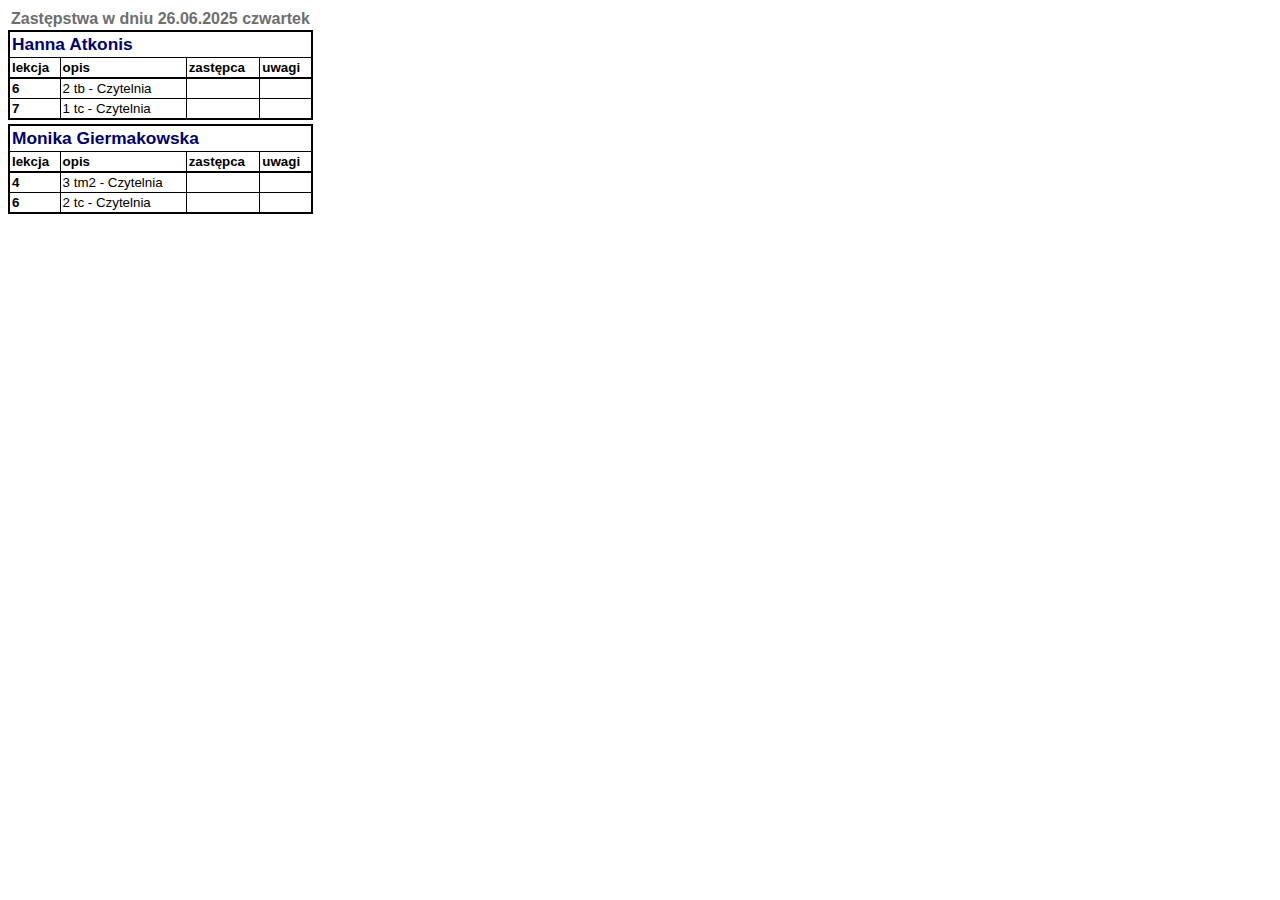
<file: substitutions.html>
<html>
 <head>
  <meta content="text/html; charset=utf-8" http-equiv="Content-Type"/>
  <meta content="text/html; charset=utf-8" http-equiv="content-type"/>
  <title>
   Inf. o zast.
  </title>
 </head>
 <style>
  .style0
{ white-space:nowrap;
}
.st0
{ mso-style-parent:style0; 
 font-family: 'Arial';
 font-size: 12pt;
 font-weight: 700;
 color: #6E6E6E;
 border-top: 0pt windowtext ;
 border-bottom: 0pt windowtext ;
 border-right: 0pt windowtext ;
 border-left: 0pt windowtext ;
}
.st1
{ mso-style-parent:style0; 
 font-family: 'Arial';
 font-size: 13pt;
 font-weight: 700;
 color: #00006E;
 border-top: 1.5pt solid windowtext ;
 border-bottom: 0.5pt solid windowtext ;
 border-right: 1.5pt solid windowtext ;
 border-left: 1.5pt solid windowtext ;
}
.st2
{ mso-style-parent:style0; 
 font-family: 'Arial';
 font-size: 13pt;
 font-weight: 700;
 color: #00006E;
 border-top: 1.5pt solid windowtext ;
 border-bottom: 0.5pt solid windowtext ;
 border-right: 0pt windowtext ;
 border-left: 0pt windowtext ;
}
.st3
{ mso-style-parent:style0; 
 font-family: 'Arial';
 font-size: 13pt;
 font-weight: 700;
 color: #00006E;
 border-top: 1.5pt solid windowtext ;
 border-bottom: 0.5pt solid windowtext ;
 border-right: 1.5pt solid windowtext ;
 border-left: 0pt windowtext ;
}
.st4
{ mso-style-parent:style0; 
 font-family: 'Arial';
 font-size: 10pt;
 font-weight: 700;
 color: #000000;
 border-top: 0.5pt solid windowtext ;
 border-bottom: 1.5pt solid windowtext ;
 border-right: 0.5pt solid windowtext ;
 border-left: 1.5pt solid windowtext ;
}
.st5
{ mso-style-parent:style0; 
 font-family: 'Arial';
 font-size: 10pt;
 font-weight: 700;
 color: #000000;
 border-top: 0.5pt solid windowtext ;
 border-bottom: 1.5pt solid windowtext ;
 border-right: 0.5pt solid windowtext ;
 border-left: 0.5pt solid windowtext ;
}
.st6
{ mso-style-parent:style0; 
 font-family: 'Arial';
 font-size: 10pt;
 font-weight: 700;
 color: #000000;
 border-top: 0.5pt solid windowtext ;
 border-bottom: 1.5pt solid windowtext ;
 border-right: 1.5pt solid windowtext ;
 border-left: 0.5pt solid windowtext ;
}
.st7
{ mso-style-parent:style0; 
 font-family: 'Arial';
 font-size: 10pt;
 font-weight: 700;
 color: #000000;
 border-top: 1.5pt solid windowtext ;
 border-bottom: 0.5pt solid windowtext ;
 border-right: 0.5pt solid windowtext ;
 border-left: 1.5pt solid windowtext ;
}
.st8
{ mso-style-parent:style0; 
 font-family: 'Arial';
 font-size: 10pt;
 color: #000000;
 border-top: 1.5pt solid windowtext ;
 border-bottom: 0.5pt solid windowtext ;
 border-right: 0.5pt solid windowtext ;
 border-left: 0.5pt solid windowtext ;
}
.st9
{ mso-style-parent:style0; 
 font-family: 'Arial';
 font-size: 10pt;
 color: #000000;
 border-top: 1.5pt solid windowtext ;
 border-bottom: 0.5pt solid windowtext ;
 border-right: 1.5pt solid windowtext ;
 border-left: 0.5pt solid windowtext ;
}
.st10
{ mso-style-parent:style0; 
 font-family: 'Arial';
 font-size: 10pt;
 color: #000000;
 border-top: 0.5pt solid windowtext ;
 border-bottom: 1.5pt solid windowtext ;
 border-right: 0.5pt solid windowtext ;
 border-left: 0.5pt solid windowtext ;
}
.st11
{ mso-style-parent:style0; 
 font-family: 'Arial';
 font-size: 10pt;
 color: #000000;
 border-top: 0.5pt solid windowtext ;
 border-bottom: 1.5pt solid windowtext ;
 border-right: 1.5pt solid windowtext ;
 border-left: 0.5pt solid windowtext ;
}
.st12
{ mso-style-parent:style0; 
 font-family: 'Arial';
 font-size: 10pt;
 color: #000000;
 border-top: 0pt windowtext ;
 border-bottom: 0pt windowtext ;
 border-right: 0pt windowtext ;
 border-left: 0pt windowtext ;
}
 </style>
 <body>
  <table border="0" bordercolor="black" cellpadding="2" cellspacing="0" style="border-collapse: collapse">
   <tr>
    <td align="LEFT" class="st0" colspan="4">
     <nobr>
      Zastępstwa w dniu 26.06.2025 czwartek
     </nobr>
    </td>
   </tr>
   <tr>
    <td align="LEFT" class="st1" colspan="4" nowrap="">
     Hanna Atkonis
    </td>
   </tr>
   <tr>
    <td align="LEFT" class="st4" nowrap="">
     lekcja
    </td>
    <td align="LEFT" class="st5" nowrap="">
     opis
    </td>
    <td align="LEFT" class="st5" nowrap="">
     zastępca
    </td>
    <td align="LEFT" class="st6" nowrap="">
     uwagi
    </td>
   </tr>
   <tr>
    <td align="LEFT" class="st7" nowrap="">
     6
    </td>
    <td align="LEFT" class="st8" nowrap="">
     2 tb - Czytelnia
    </td>
    <td align="LEFT" class="st8" nowrap="">
    </td>
    <td align="LEFT" class="st9" nowrap="">
    </td>
   </tr>
   <tr>
    <td align="LEFT" class="st4" nowrap="">
     7
    </td>
    <td align="LEFT" class="st10" nowrap="">
     1 tc - Czytelnia
    </td>
    <td align="LEFT" class="st10" nowrap="">
    </td>
    <td align="LEFT" class="st11" nowrap="">
    </td>
   </tr>
   <tr>
    <td align="LEFT" class="st12" nowrap="">
    </td>
    <td align="LEFT" class="st12" nowrap="">
    </td>
    <td align="LEFT" class="st12" nowrap="">
    </td>
    <td align="LEFT" class="st12" nowrap="">
    </td>
   </tr>
   <tr>
    <td align="LEFT" class="st1" colspan="4" nowrap="">
     Monika Giermakowska
    </td>
   </tr>
   <tr>
    <td align="LEFT" class="st4" nowrap="">
     lekcja
    </td>
    <td align="LEFT" class="st5" nowrap="">
     opis
    </td>
    <td align="LEFT" class="st5" nowrap="">
     zastępca
    </td>
    <td align="LEFT" class="st6" nowrap="">
     uwagi
    </td>
   </tr>
   <tr>
    <td align="LEFT" class="st7" nowrap="">
     4
    </td>
    <td align="LEFT" class="st8" nowrap="">
     3 tm2 - Czytelnia
    </td>
    <td align="LEFT" class="st8" nowrap="">
    </td>
    <td align="LEFT" class="st9" nowrap="">
    </td>
   </tr>
   <tr>
    <td align="LEFT" class="st4" nowrap="">
     6
    </td>
    <td align="LEFT" class="st10" nowrap="">
     2 tc - Czytelnia
    </td>
    <td align="LEFT" class="st10" nowrap="">
    </td>
    <td align="LEFT" class="st11" nowrap="">
    </td>
   </tr>
  </table>
 </body>
</html>
</file>
